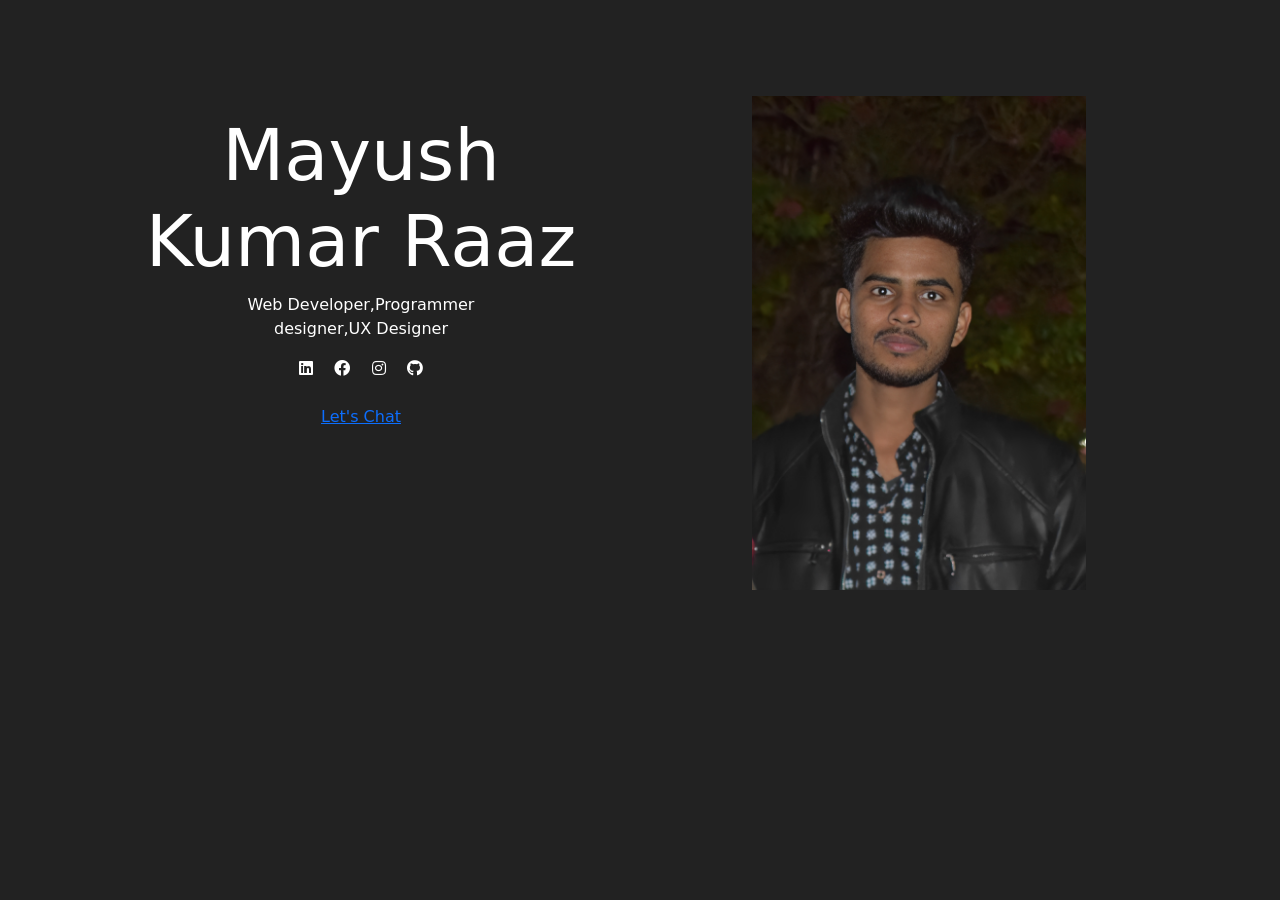
<file: port.html>
<!DOCTYPE html>
<html lang="en">
<head>
    <meta charset="UTF-8">
    <meta http-equiv="X-UA-Compatible" content="IE=edge">
    <meta name="viewport" content="width=device-width, initial-scale=1.0">
    <title>Mayush</title>
    <!-- <link rel="stylesheet" href="./style.css"> -->
    <link rel="stylesheet" href="https://use.fontawesome.com/releases/v5.4.2/css/all.css">
    <link href="https://cdn.jsdelivr.net/npm/bootstrap@5.0.2/dist/css/bootstrap.min.css" rel="stylesheet" integrity="sha384-EVSTQN3/azprG1Anm3QDgpJLIm9Nao0Yz1ztcQTwFspd3yD65VohhpuuCOmLASjC" crossorigin="anonymous">
</head>
<body style="background-color: #222;">
    <section class="container my-5 py-5">
        <div class="d-flex flex-wrap justify-content-center"> 
            <div class="col-md-7 col-10 d-lg-none pb-4 text-center">
                <img src="./assets/copy.png" width="100%" height="100%">
            </div>  
            <div class="col-lg-6 text-center text-white"> 
                <p class=""> 
                    <h1 style="font-size: 72px;">Mayush <br> Kumar Raaz</h1>
                    Web Developer,Programmer <br>designer,UX Designer <br>
                    <div class="pt-3">
                        <a href="https://www.linkedin.com/in/mayush-mehta-343b5521b/" target="_blank" class="text-white w-5 p-2">
                            <i class="fab fa-linkedin"></i></a>
                        <a href="https://www.facebook.com/mayushmehta1235?mibextid=ZbWKwL" target="_blank" class="text-white w-3 p-2">
                            <i class="fab fa-facebook"></i></a>
                        <a href="https://www.instagram.com/i_m_mayushmehta/" target="_blank" class="text-white w-5 p-2">
                            <i class="fab fa-instagram"></i></a>
                        <a href="https://github.com/MayuMehta" target="_blank" class="text-white w-5 p-2">
                            <i class="fab fa-github"></i></a>
                    </div>
                    <div class="pt-4">
                        <a href="mailto:mayushar8434@gmail.com" class="custom-button px-4 py-2">Let's Chat</a>
                    </div>
                </p>
            </div>
            <div class="col-lg-6 col-10 d-lg-block d-none pb-4 text-center">
                <img src="./assets/copy.png" width="60%" height="100%">
            </div>  
        </div>
    </section>
</body>
</html>
</file>
<file: style.css>
body{
    margin: 0%;
    padding: 0%;
    font-family: Arial, Helvetica, sans-serif;
    background: #222;
}
nav{
    background: rgb(168, 193, 202);
}
.nav-bar{
    align-self: start;
}
div a{
    margin-left: 20px;
    text-decoration: none;
    color: aliceblue;
    font-weight: 500;
}
.main-div{
    background: black;
    color: rgb(243, 236, 236);
    text-align: center;
    background-repeat: no-repeat;
    background-position: center;
    background-size: cover;
}
.custom-button{
    border-radius: 6px;
    padding: 10px;
    width: 200px;
    font-weight: 700;
    color: white;
    background: #f06d55;
    border: none;
}
.nav-icon a{
    font-size: 25px;
}
img{
    border-radius: 10px;
}
.dark-bg{
    background-color: black;
}
</file>
